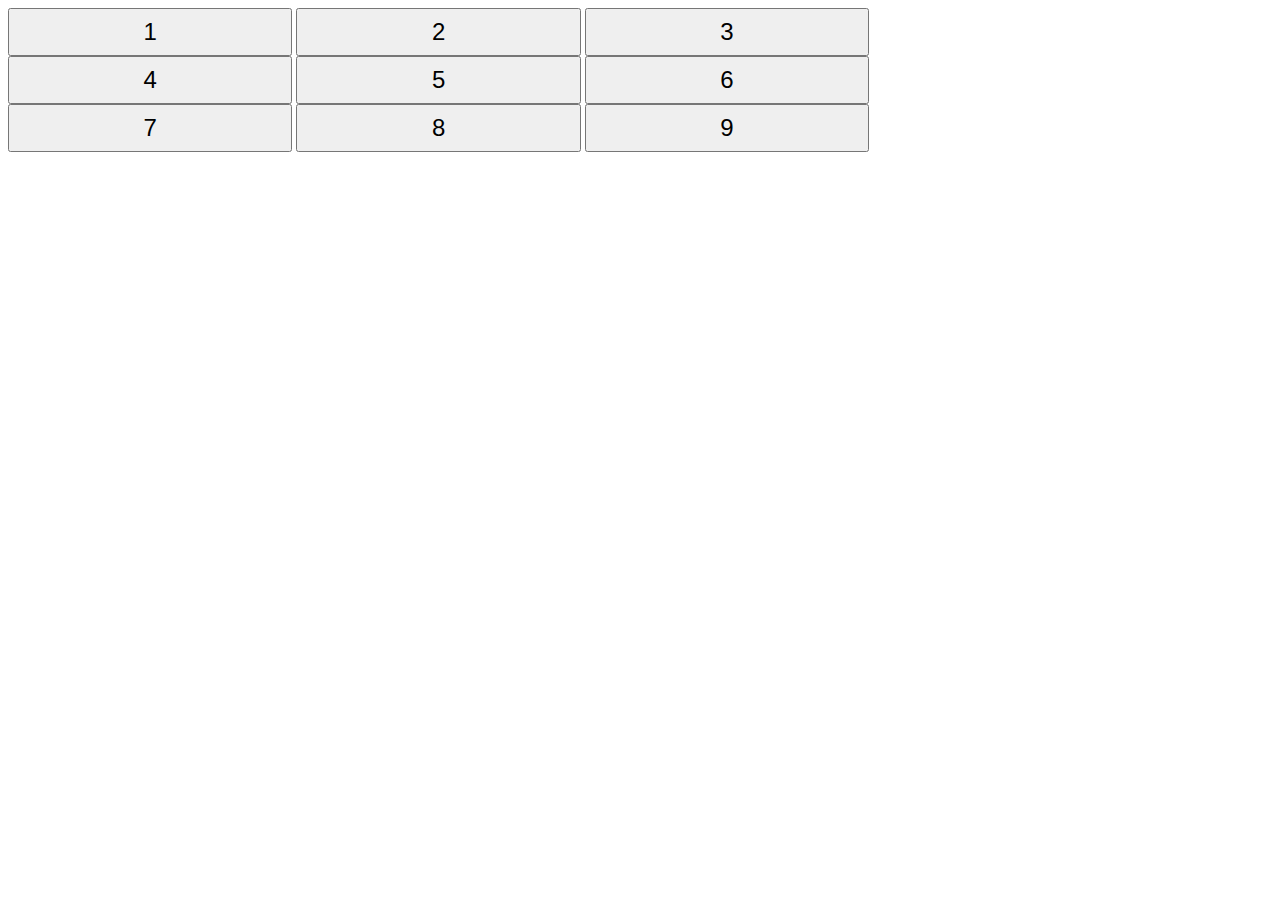
<file: Day-8/Buttons-Container/index.html>
<!-- Enter your HTML code here -->
<!DOCTYPE html>
<html>

<head>
    <meta charset="utf-8">
    <title>Buttons Grid</title>
    <link rel="stylesheet" href="css/buttonsGrid.css" type="text/css">
</head>

<body>
    <div id="btns">
        <button id="btn1" class="btn">1</button>
        <button id="btn2" class="btn">2</button>
        <button id="btn3" class="btn">3</button>

        <button id="btn4" class="btn">4</button>
        <button id="btn5" class="btn">5</button>
        <button id="btn6" class="btn">6</button>

        <button id="btn7" class="btn">7</button>
        <button id="btn8" class="btn">8</button>
        <button id="btn9" class="btn">9</button>
    </div>
    <script src="js/buttonsGrid.js" type="text/javascript"></script>
</body>

</html>
</file>
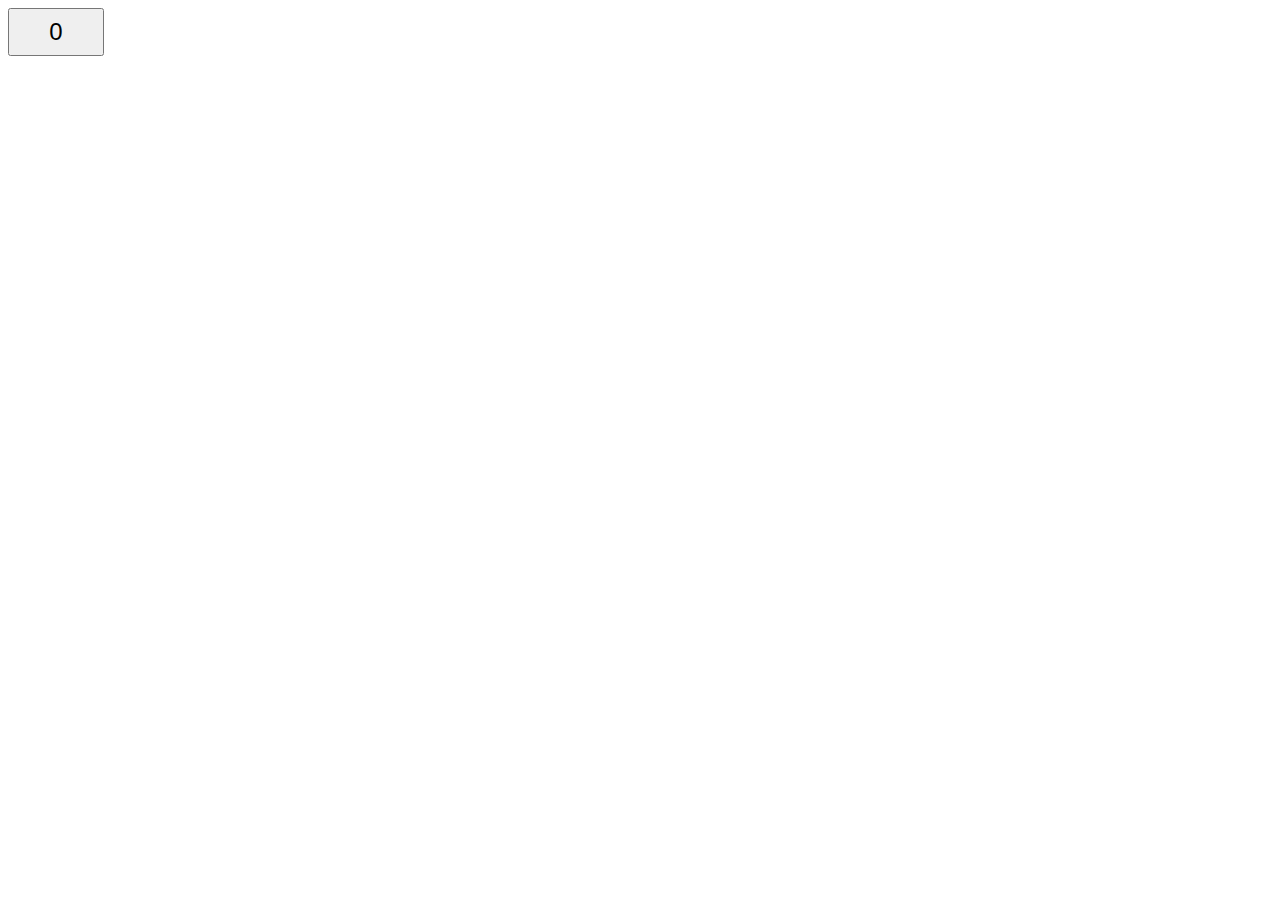
<file: Day-8/Create-a-Button/index.html>
<!-- Enter your HTML code here -->
<!DOCTYPE html>
<html>

<head>
    <meta charset="utf-8">
    <title>Button</title>
    <link rel="stylesheet" href="css/button.css" type="text/css">
</head>

<body>
    <button id="btn" onclick="myFunction()">0</button>
    <script src="js/button.js" type="text/javascript"></script>
</body>

</html>
</file>
<file: Day-8/Buttons-Container/css/buttonsGrid.css>
.btn{
    width: 30%;
    height: 48px;
    font-size: 24px;
}
#btns{
    width: 75%;
}
</file>
<file: Day-8/Create-a-Button/css/button.css>
#btn{
width : 96px;
height: 48px;
font-size: 24px;
}
</file>
